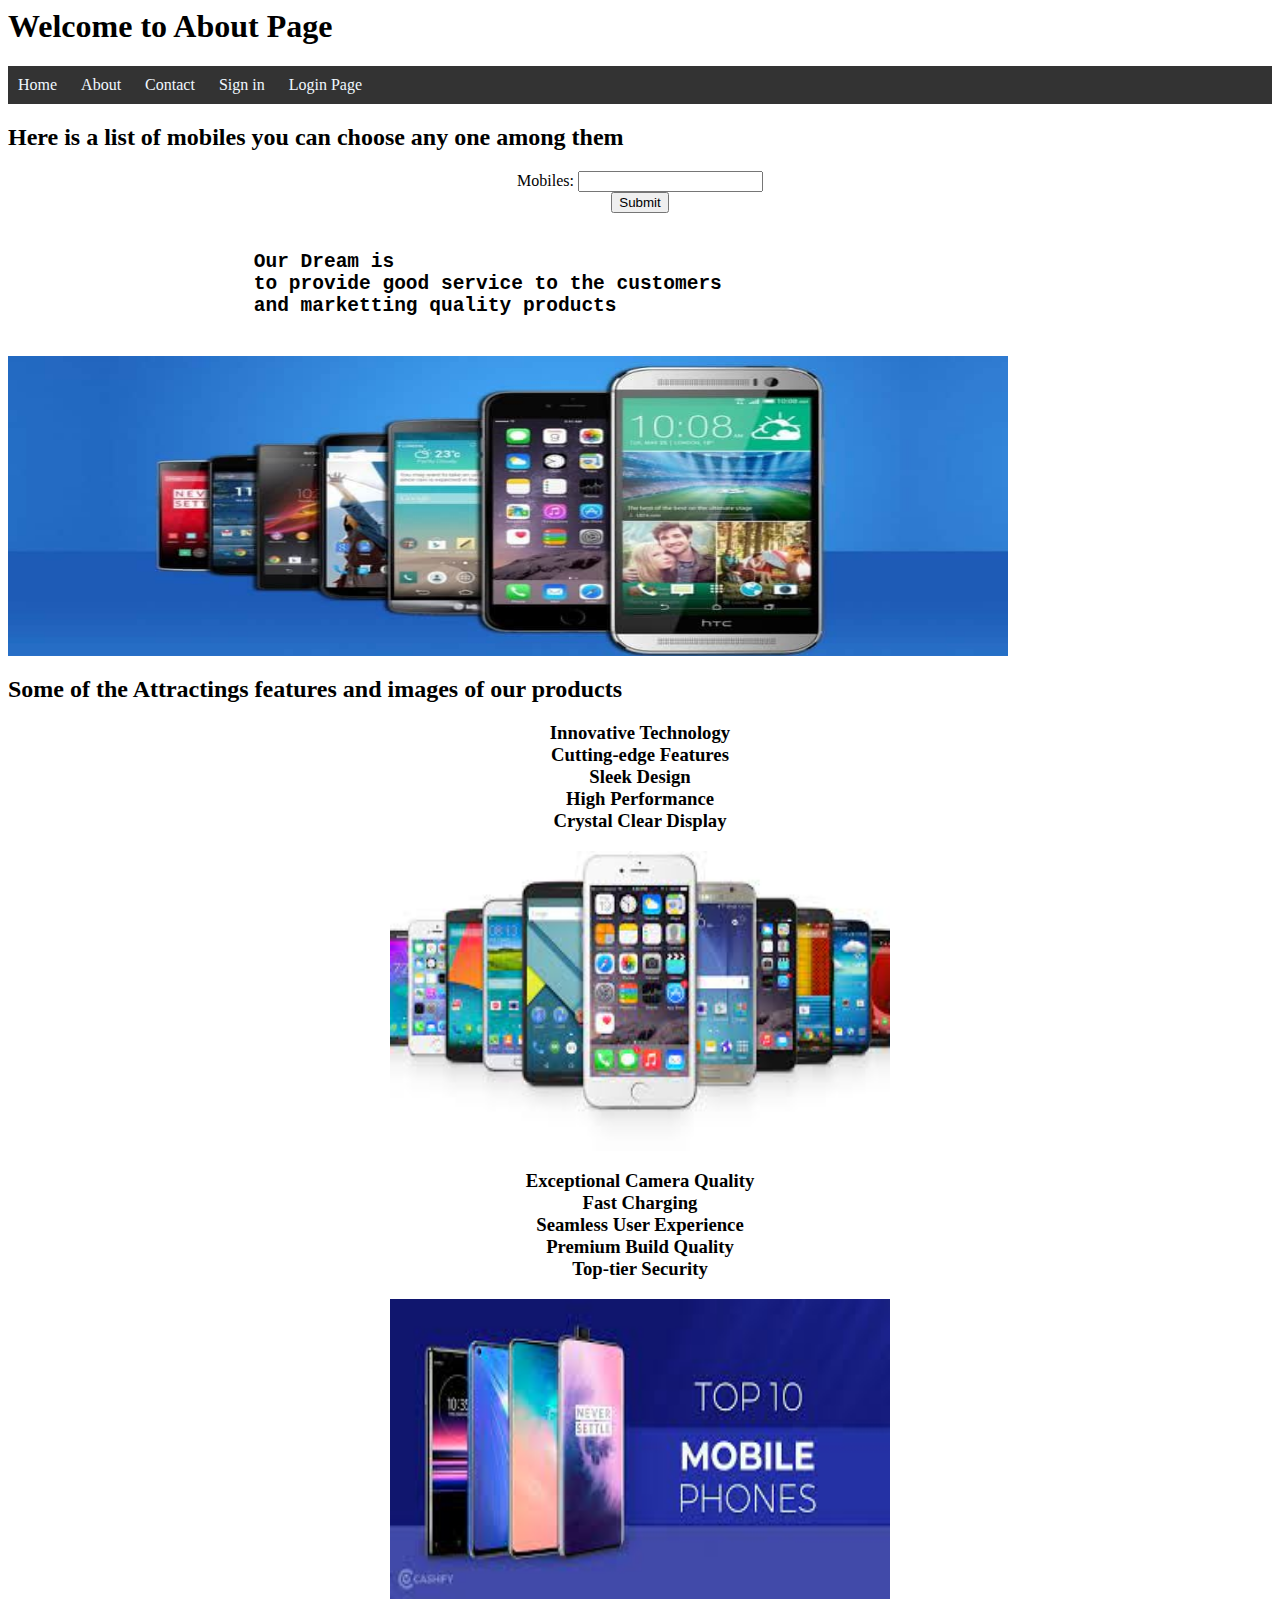
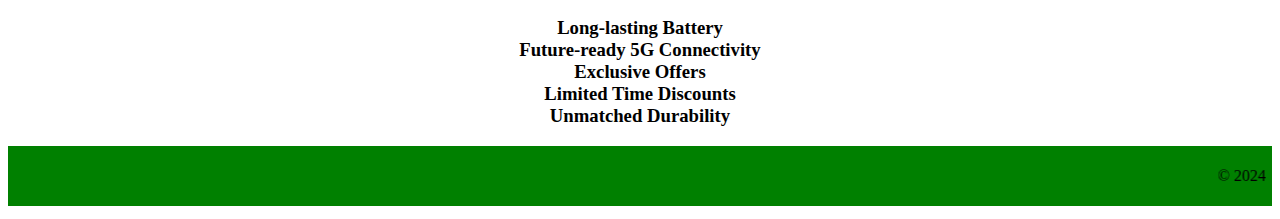
<file: About.html>
<html>
    <head>
        <title>About</title>
        <link rel="stylesheet" href="MyStyles2.css">
    </head>
    <body>
        <h1>Welcome to About Page</h1>
        <nav>
            <ul>
                <li><a href="index.html">Home</a></li>
                <li><a href="About.html">About</a></li>
                <li><a href="Contact.html">Contact</a></li>
                <li><a href="RegistrationHome.html">Sign in</a></li>
                <li><a href="Login.html">Login Page</a></li>
            </ul></nav>
            
            <h2>Here is a list of mobiles you can choose any one among them</h2>
            <center><form action="#">
                Mobiles: <input list="email" name="mymails">
                <datalist id="email" placeholder="Mails">
                    <option value="Vivo t2x 5g"></option>
                    <option value="Iphone pro max 5g"></option>
                    <option value="One plus pro 5g"></option>
                    <option value="Oppo t3x 5g pro"></option>
                </datalist><br>
                         <input type="submit">
            </form></center>
            <pre><h2>
                     Our Dream is 
                     to provide good service to the customers
                     and marketting quality products
            </h2></pre>
            <img src="mobiles.jpg" height="300" width="1000"><br>
            <h2>Some of the Attractings features and images of our products</h2>
            <center><h3>
            Innovative Technology<br>
            Cutting-edge Features<br>
            Sleek Design<br>
            High Performance<br>
            Crystal Clear Display<br></h3>
           <img src="About1.jpg" height="300" width="500">

            <h3>
             Exceptional Camera Quality<br>
             Fast Charging<br>
             Seamless User Experience<br>
             Premium Build Quality<br>
             Top-tier Security<br>
            </h3>
            <img src="About2.jpg" height="300" width="500">

            <h3>
                Long-lasting Battery<br>
                Future-ready 5G Connectivity<br>
                Exclusive Offers<br>
                Limited Time Discounts<br>
                Unmatched Durability
            </h3></center>
        
            <footer>
                <marquee><p>&copy; 2024 My MyCompany. All rights reserved.</p></marquee>
             </footer></h2>
    </body>
</html>
</file>
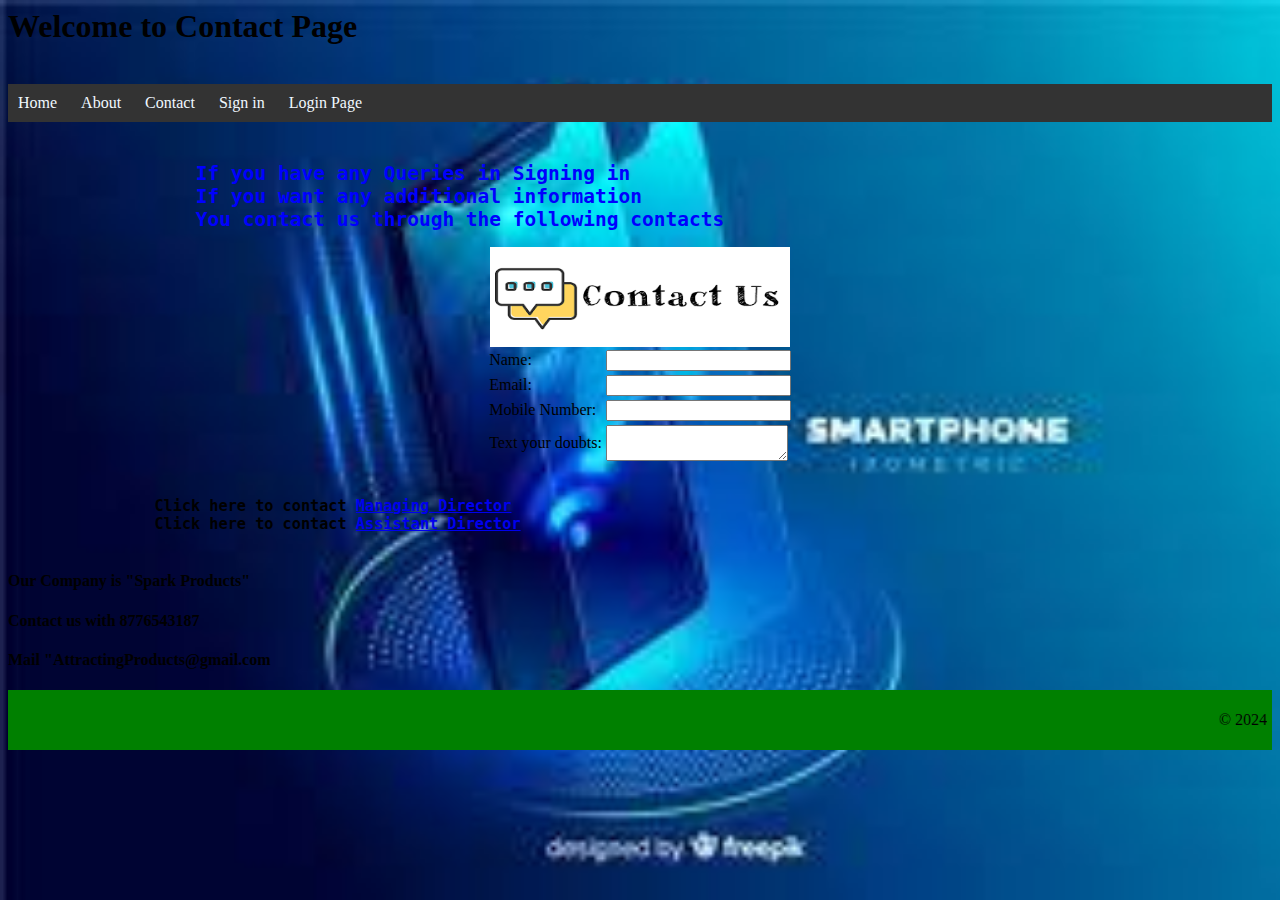
<file: Contact.html>
<html>
    <head>
        <title>Contact</title>
        <link rel="stylesheet" href="MyStyles2.css">
        <style>
            h2{
                color: blue;
            }
            h4{
                color:"green;"
            }
            body{
                background-image:url("sitebackground.jpg");
                background-repeat:no-repeat;
                background-attachment:fixed;
                background-size:cover;
            }
        </style>
    </head>
    <body>
        <h1>Welcome to Contact Page</h1><br>
        <nav>
            <ul>
                <li><a href="index.html">Home</a></li>
                <li><a href="About.html">About</a></li>
                <li><a href="Contact.html">Contact</a></li>
                <li><a href="RegistrationHome.html">Sign in</a></li>
                <li><a href="Login.html">Login Page</a></li>
            </ul></nav>
            <pre><h2>
                If you have any Queries in Signing in
                If you want any additional information 
                You contact us through the following contacts</h2></pre>
        <center><img src="contact.jpg" width="300" height="100">
            <table>
                <tr><td>Name:</td><td><input type="text" name="uname"></td></tr>
                <tr><td>Email:</td><td><input type="email" name="email"></td></tr>
                <tr><td>Mobile Number:</td><td><input type="tel" name="personal" id="per" pattern="[0-9]{10}" title="Enter 10 digit number"></td></tr>
                <tr><td>Text your doubts:</td><td><textarea height="100" width="200"></textarea></td></tr>
            </table></center>
            <pre><h3>
                Click here to contact <a href="#">Managing Director</a>
                Click here to contact <a href="#">Assistant Director</a>
            </h3></pre>
                <h4>Our Company is "Spark Products"</h4>
                <h4>Contact us with 8776543187</h4>
                <h4>Mail "AttractingProducts@gmail.com</h4>
                
            <footer>
                <marquee><p>&copy; 2024 My MyCompany. All rights reserved.</p></marquee>
             </footer>
    </body>
</html>
</file>
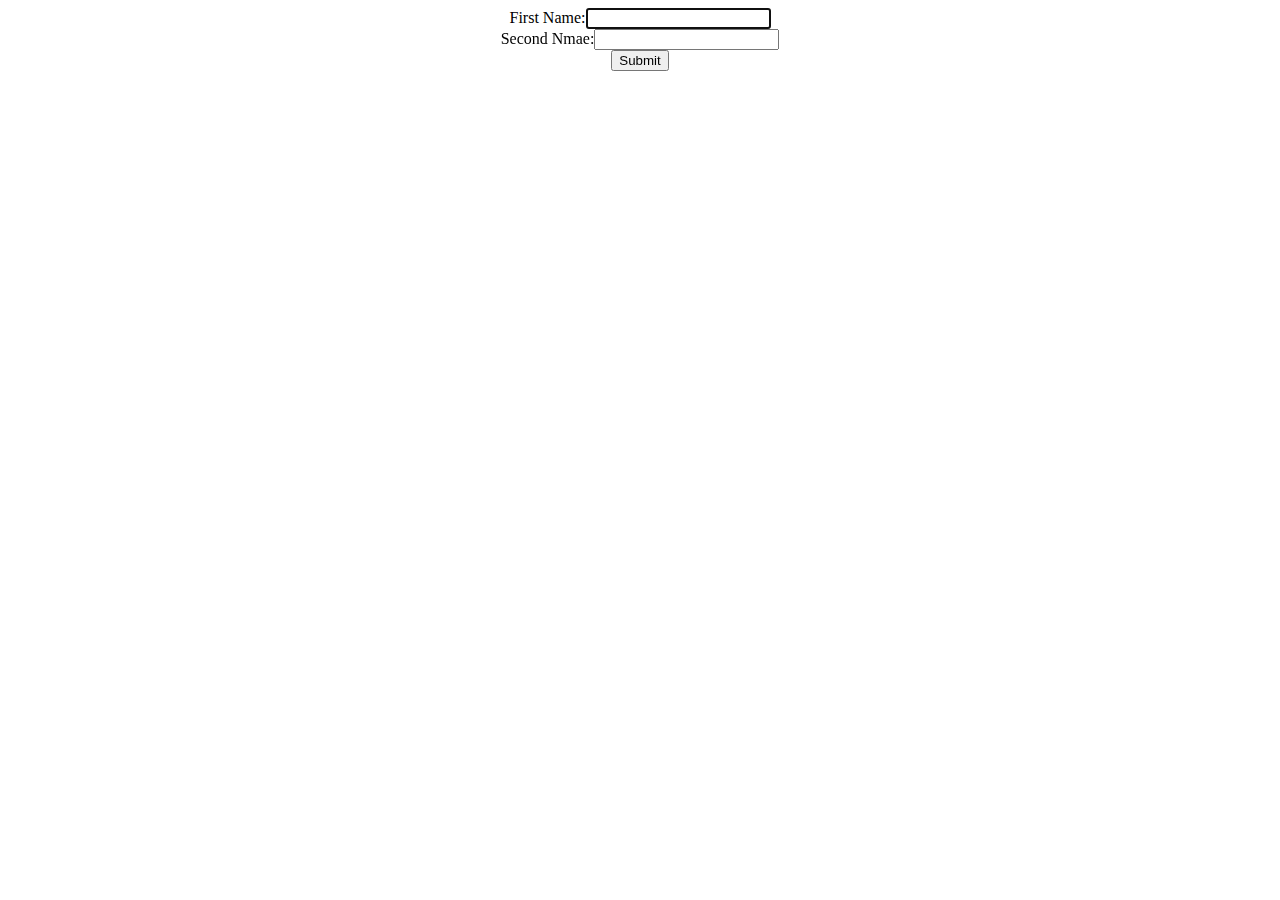
<file: Exp10-Autofocus.html>
<html>
    <head>
        <title>HTML5 Autofocus</title>
    </head>
    <body>
        <form action="#"><center>
            First Name:<input type="text" name="fname" autofocus><br>
            Second Nmae:<input type="text" name="sname"><br>
            <input type="submit"></center>
        </form>
    </body>
</html>
</file>
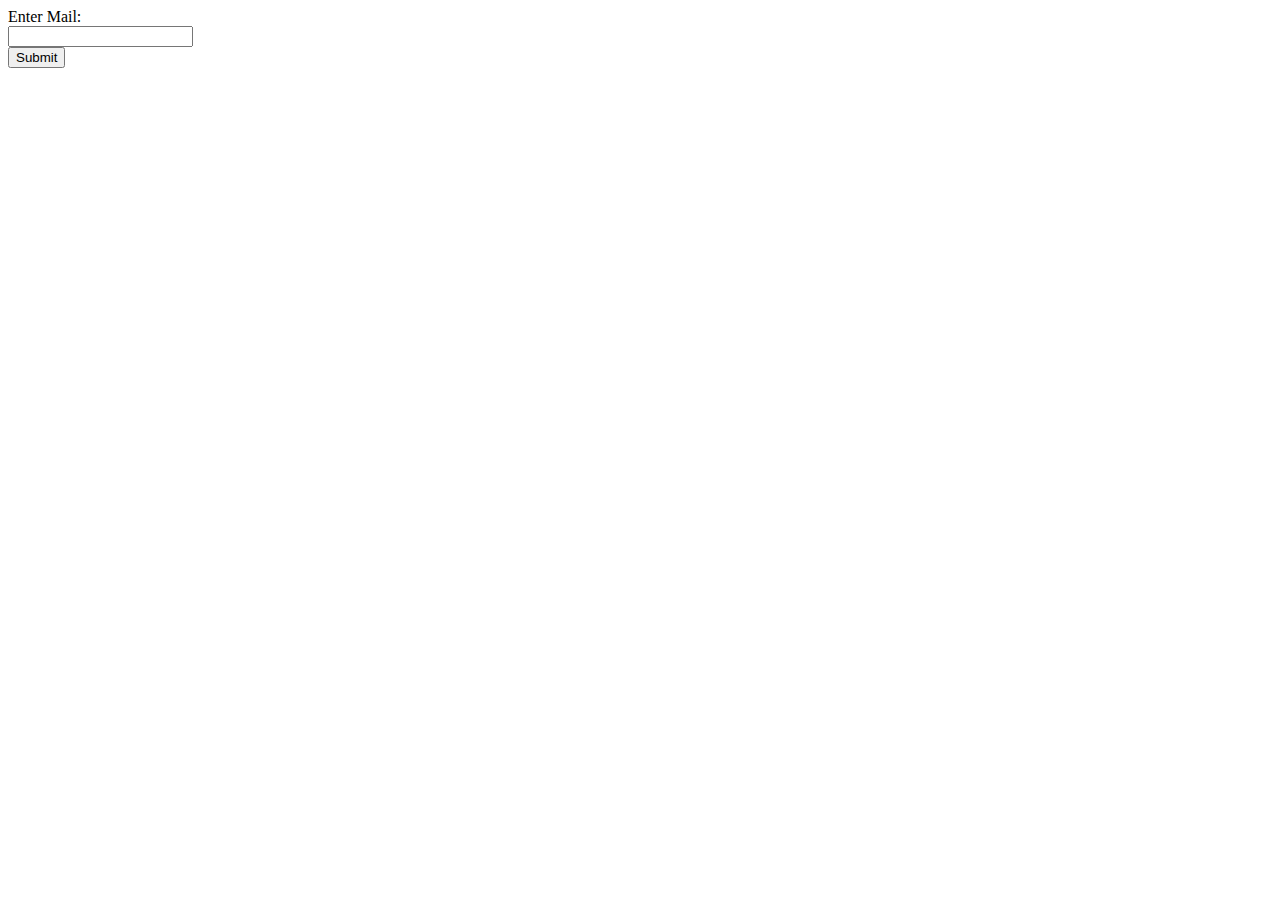
<file: Exp5-Email.html>
<html>
    <head>
        <title>HTML5 Email</title>
    </head>
    <body>
        <form action="#">
            Enter Mail:<br>
            <input type="email" name="office" id="myoffice"><br>
            <input type="submit">
        </form>
    </body>
</html>
</file>
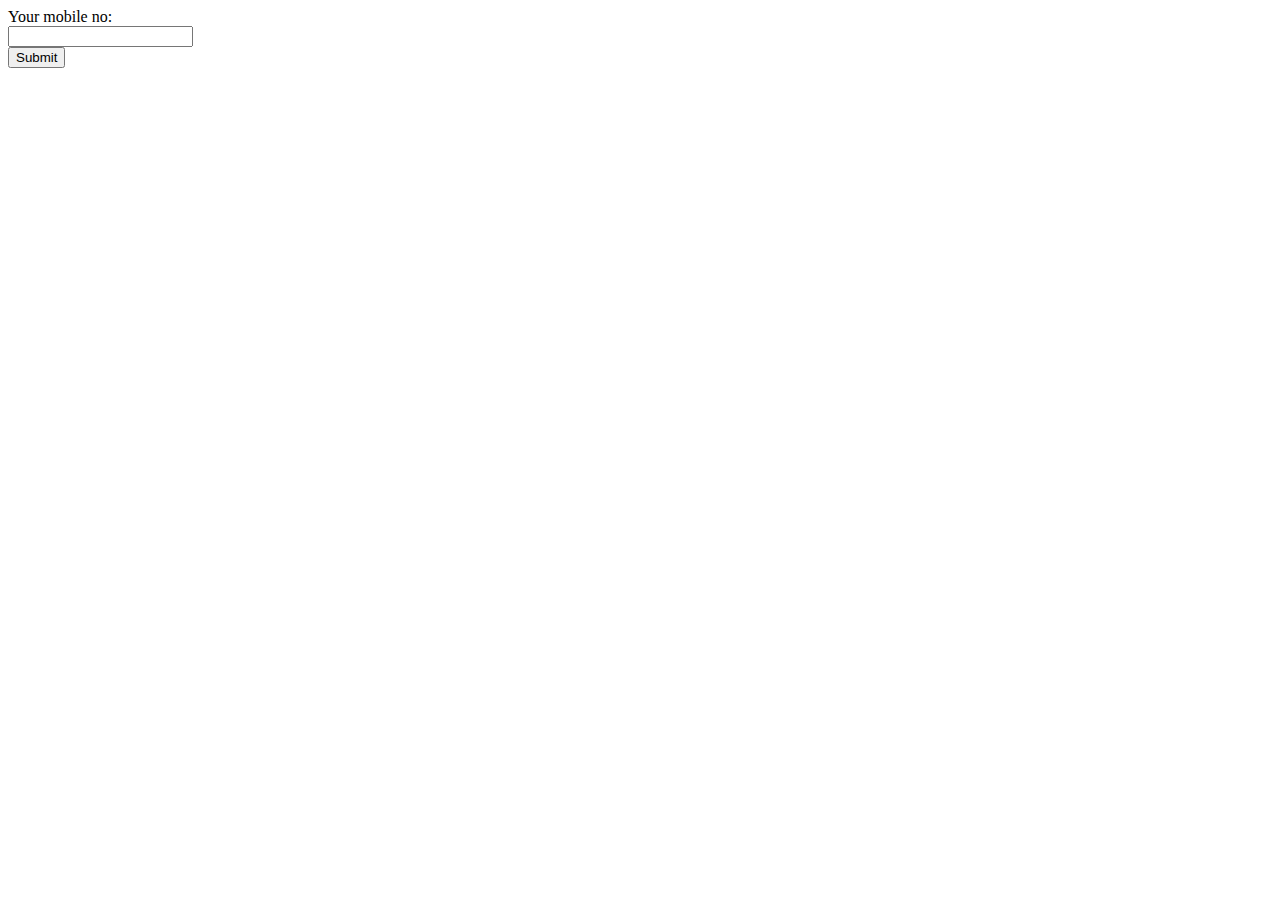
<file: Exp6-PatternMobile.html>
<html>
    <head>
        <title>HTML5 Mobile</title>
    </head>
    <body>
        <form action="#">
            Your mobile no:<br>
            <input type="tel" name="personal" id="per1" pattern="[0-9]{10}" title="the ten digits number"><br>
            <input type="submit">
        </form>
    </body>
</html>
</file>
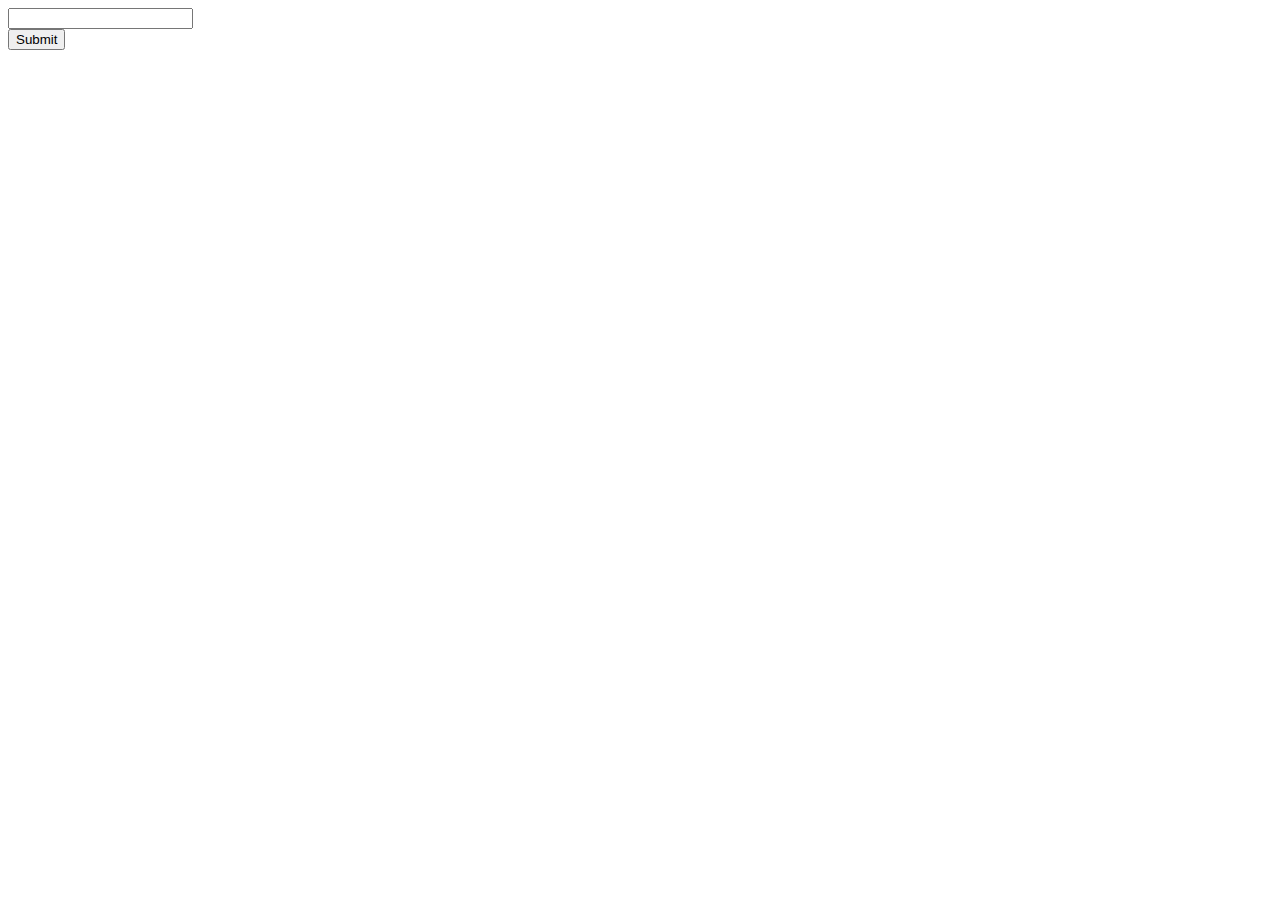
<file: Exp7-DataList.html>
<html>
    <head>
        <title>HTML5 DataList</title>
    </head>
    <body>
        <form action="#">
        <input list="email" name="mymails">
        <datalist id="email">
            <option value="shyam@gmail.com"></option>
            <option value="ranga@gmail.com"></option>
            <option value="jayanth@gmail.com"></option>
            <option value="jittu@gmail.com"></option>
        </datalist><br>
        <input type="submit">
    </form>
    </body>
</html>
</file>
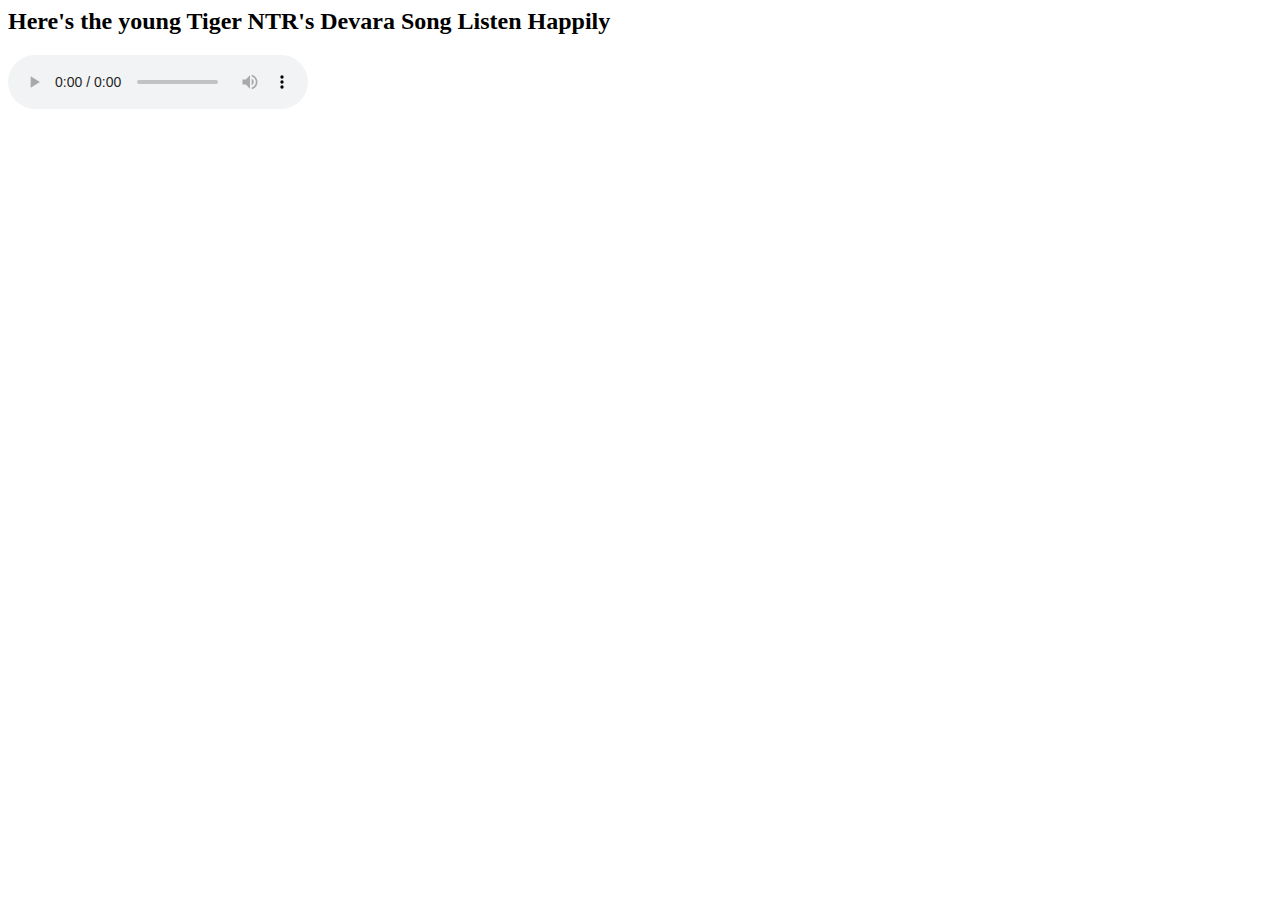
<file: Exp8-Musuc.html>
<html>
    <head>
        <title>HTML5 Music</title>
    </head>
    <body background="C:\Users\Rise\Desktop\UI_Development\Devara.png"></body>
        <body>
        <form action="#">
            <h2>Here's the young Tiger NTR's Devara Song Listen Happily</h2>
            <audio controls>
                <source src="c:\Users\Rise\Downloads\[iSongs.info] 02 - Fear Song.mp3" type="audio/mpeg">
                Your browser not support this audio tag
            </audio>
        </form>
    </body>
</html>
</file>
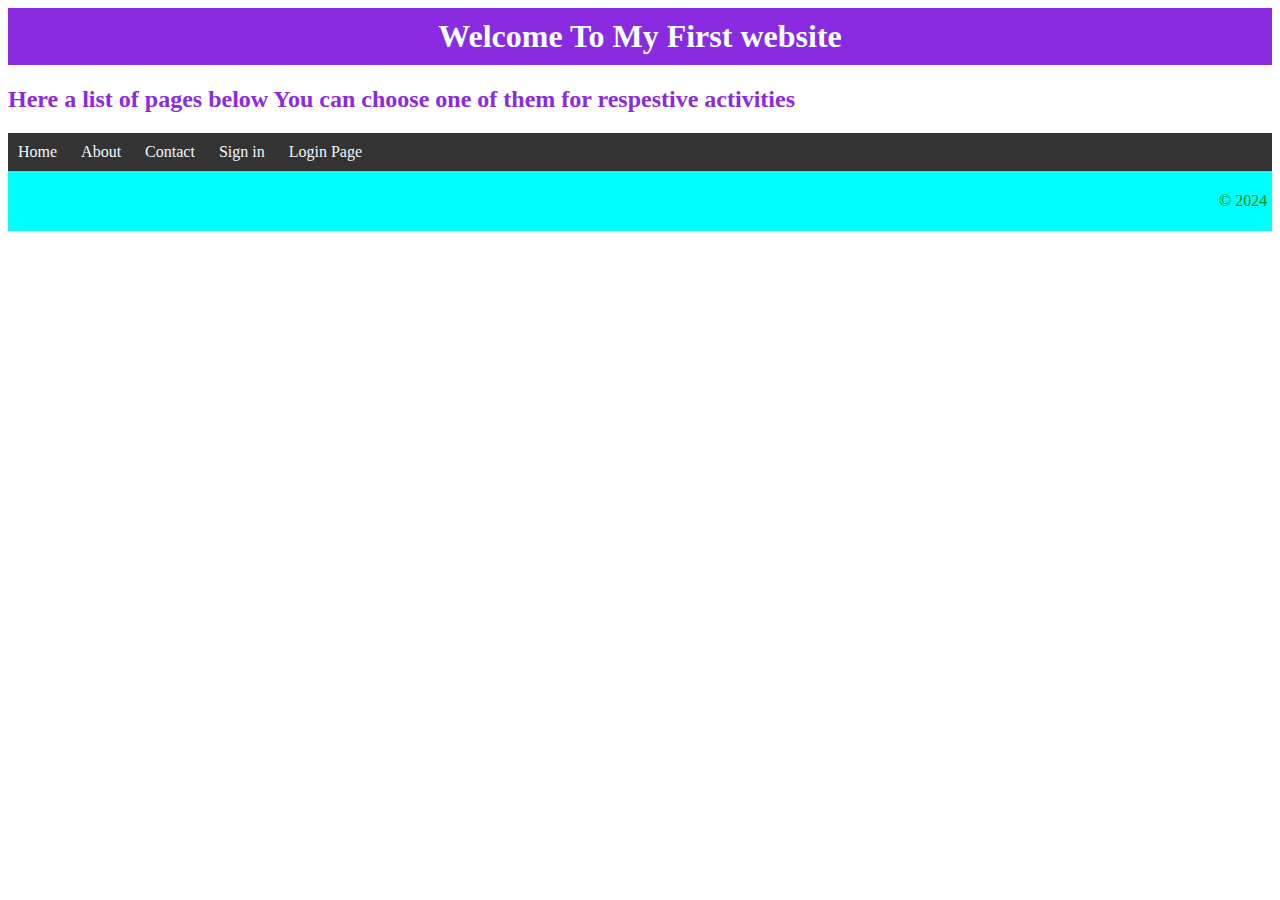
<file: FirstSite.html>
<html>
    <head>
        <title>Landing Page</title>
        <link rel="stylesheet" href="MyStyles2.css">
        <style>
            footer{
                padding: 5px;
                background-color: aqua;
                color: green;
            }
            h2{
                color: blueviolet;
            }
            h1{
                padding: 10px;
                background-color: blueviolet;
                color:azure;
            }
        </style>
    </head>
    <body>
        <center><h1>Welcome To My First website</h1></center>

    <h2>Here a list of pages below You can choose one of them for respestive activities</h2>
        <nav>
            <ul>
                <li><a href="Home.html">Home</a></li>
                <li><a href="About.html">About</a></li>
                <li><a href="Contact.html">Contact</a></li>
                <li><a href="RegistrationHome.html">Sign in</a></li>
                <li><a href="Login.html">Login Page</a></li>
            </ul></nav>

            <footer>
                <marquee><p>&copy; 2024 My MyCompany. All rights reserved.</p></marquee>
             </footer>
    </body>
</html>
</file>
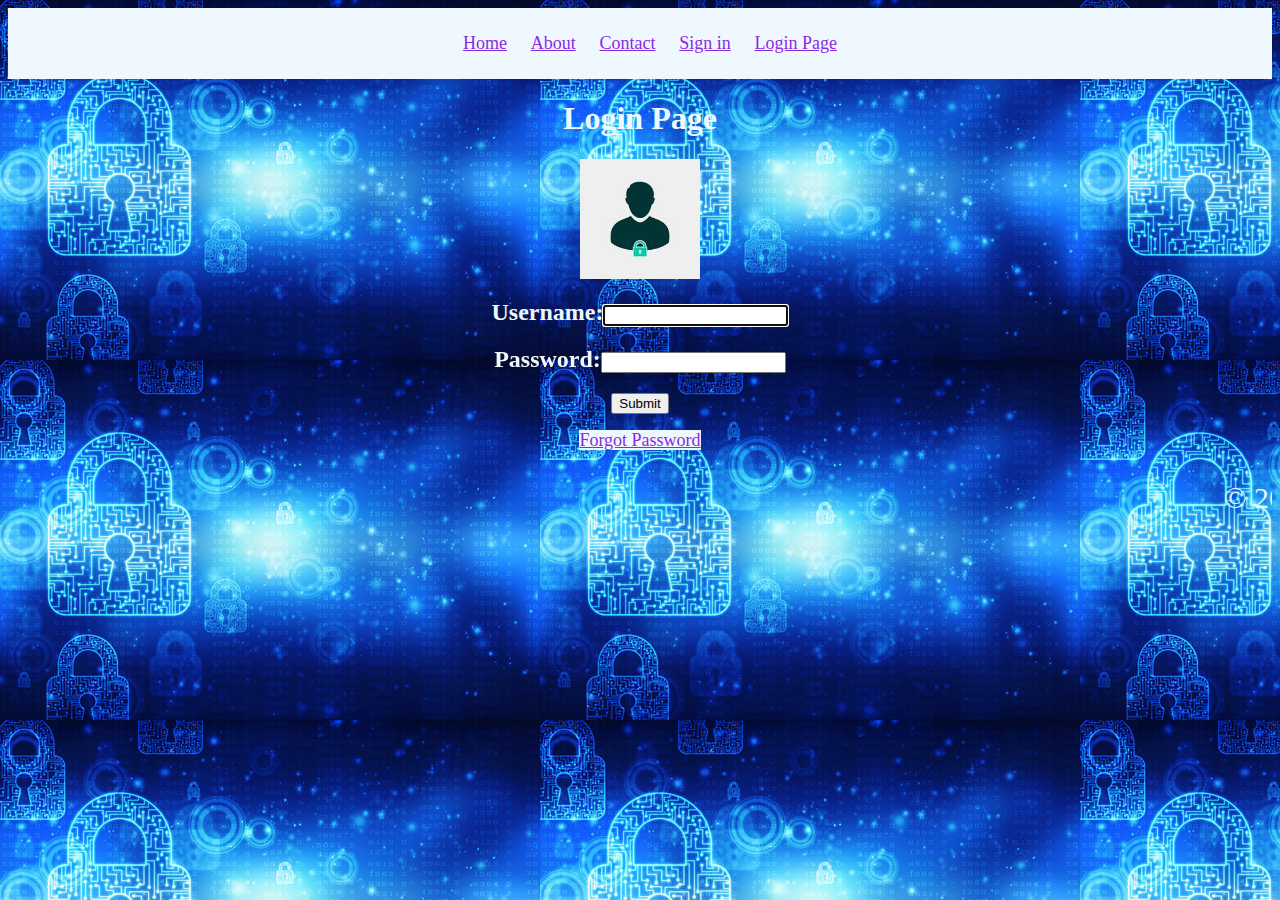
<file: Login.html>
<html>
    <head>
        <title>Log in Page</title>
        <style>
            nav{
                background-color: aliceblue;
                padding: 10px;
                font-size: 15px;
            }
            nav ul li{
                display: inline;
                color: aliceblue;
                margin-right: 20px;
            }
            h1,h2{
                color: aliceblue;
            }
            a{
                color: blueviolet;
                font-size: 18px;
            }
        </style>
    </head>
    <body background="logbackground.jpg"></body>
    <body>
        <center><nav>
            <ul>
                <li><a href="index.html">Home</a></li>
                <li><a href="About.html">About</a></li>
                <li><a href="Contact.html">Contact</a></li>
                <li><a href="RegistrationHome.html">Sign in</a></li>
                <li><a href="Login.html">Login Page</a></li>
            </ul></nav></center>
        <form action="Success.html">
            <center>
                <h1>Login Page</h1>
            <img src="logperson.jpg" alt="Sorry" width="120" height="120">
            <h2>Username:<input type="text" name="uname" autofocus></h2>

            <h2>Password:<input type="password" name="pwd"></h2>
            <input type="submit"></center>
        </form>
        <center><a href="#" style="background-color: aliceblue;">Forgot Password</a></center>
        <footer style="font-size: 30px; color: aliceblue;">
            <marquee><p>&copy; 2024 My MyCompany. All rights reserved.</p></marquee>
         </footer>
    </body>
</html>
</file>
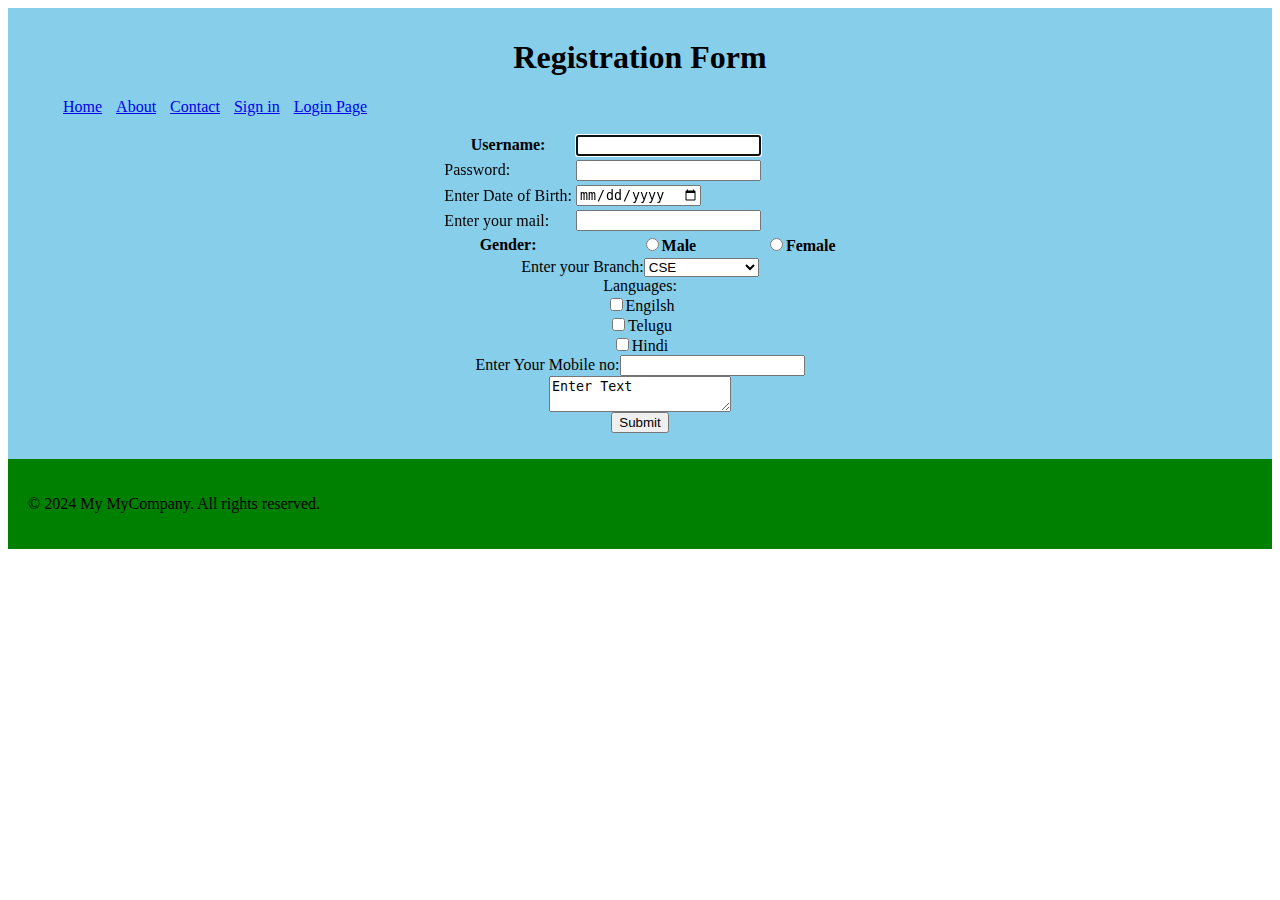
<file: RegistrationHome.html>
<html>
    <head>
        <title>Registration Form</title>
        <style>
            div{
                background-color: skyblue;
                padding-left: 10;
                padding-right: 10;
                padding-top: 10;
                padding-bottom: 10;
            }
            footer{
                background-color: green;
                padding:20px;
            }
            nav ul li{
                padding: 5px;display: inline;
            }
        </style>
    </head>
    <body><div>
        <center><h1>Registration Form</h1></center>
        <nav>
            <ul>
                <li><a href="index.html">Home</a></li>
                <li><a href="About.html">About</a></li>
                <li><a href="Contact.html">Contact</a></li>
                <li><a href="RegistrationHome.html">Sign in</a></li>
                <li><a href="Login.html">Login Page</a></li>
            </ul></nav>
        <center><form action="Login.html">
            <table>
            <tr>
           <th><label for="Username">Username:</label></th>
           <th><input type="text" name="uname" autofocus><br></th></tr>
           <tr><td><label for="password">Password:</label></td>
            <td><input type="password" name="pwd"><br></td></tr>
            <tr><td>Enter Date of Birth:</td><td><input type="date" name="bname"></td>
            <tr><td>Enter your mail:</td><td><input type="email" name="ename"></td></tr>
            <tr><th><label for="gender">Gender:</label><br></th>
            <th><input type="radio" name="gender" value="Male">Male<br></th>
            <th><input type="radio" name="gender" value="Female">Female<br></th></tr>
            </table>
            Enter your Branch:<select name="Branch">
                <option value="Cse">CSE</option>
                <option value="Csm">CSE-AI and ML</option>
                <option value="Ece">ECE</option>
                <option value="Mech">Mechanical</option>
                <option value="Civil">Civil</option>
                <option value="Eee">EEE</option>
            </select><br>
            Languages:<br><input type="checkbox" name="Eng">Engilsh<br>
                      <input type="checkbox" name="Tel">Telugu<br>
                      <input type="checkbox" name="Hin">Hindi<br>
            Enter Your Mobile no:<input type="tel" name="personal" id="per" pattern="[0-9]{10}" title="Enter 10 digit number"><br> 
            <textarea width="50" height="50">Enter Text</textarea><br>
            <center><input type="submit"></center>
        </form></center></div>
        <footer>
            <p>&copy; 2024 My MyCompany. All rights reserved.</p>
         </footer>
    </body>
</html>
</file>
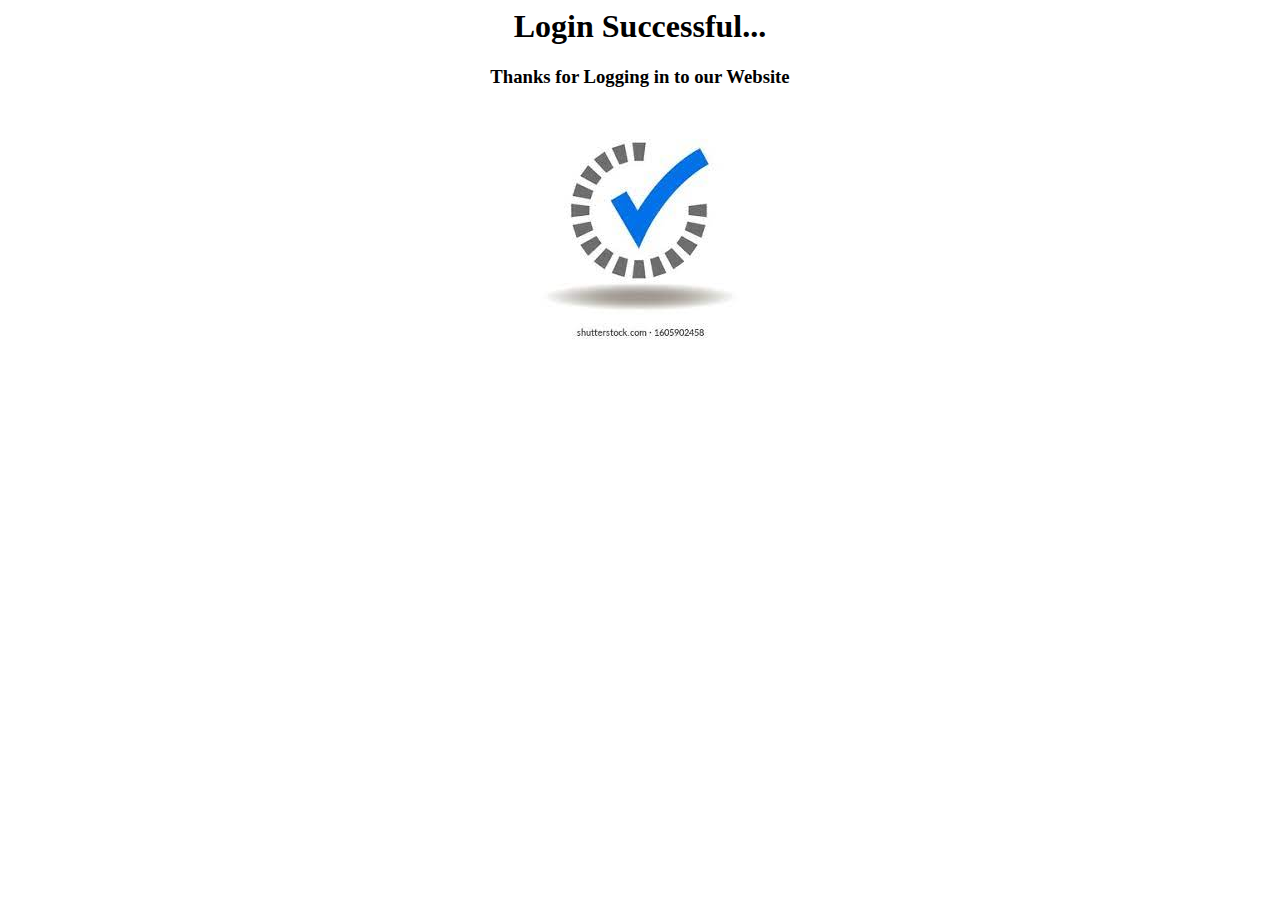
<file: Success.html>
<html>
    <head>
        <title>Success Page</title>
    </head>
    <body>
        <center><h1>Login Successful...</h1>
        <h3>Thanks for Logging in to our Website</h3>
        <img src="Tick.jpg"
        </center>

    </body>
</html>
</file>
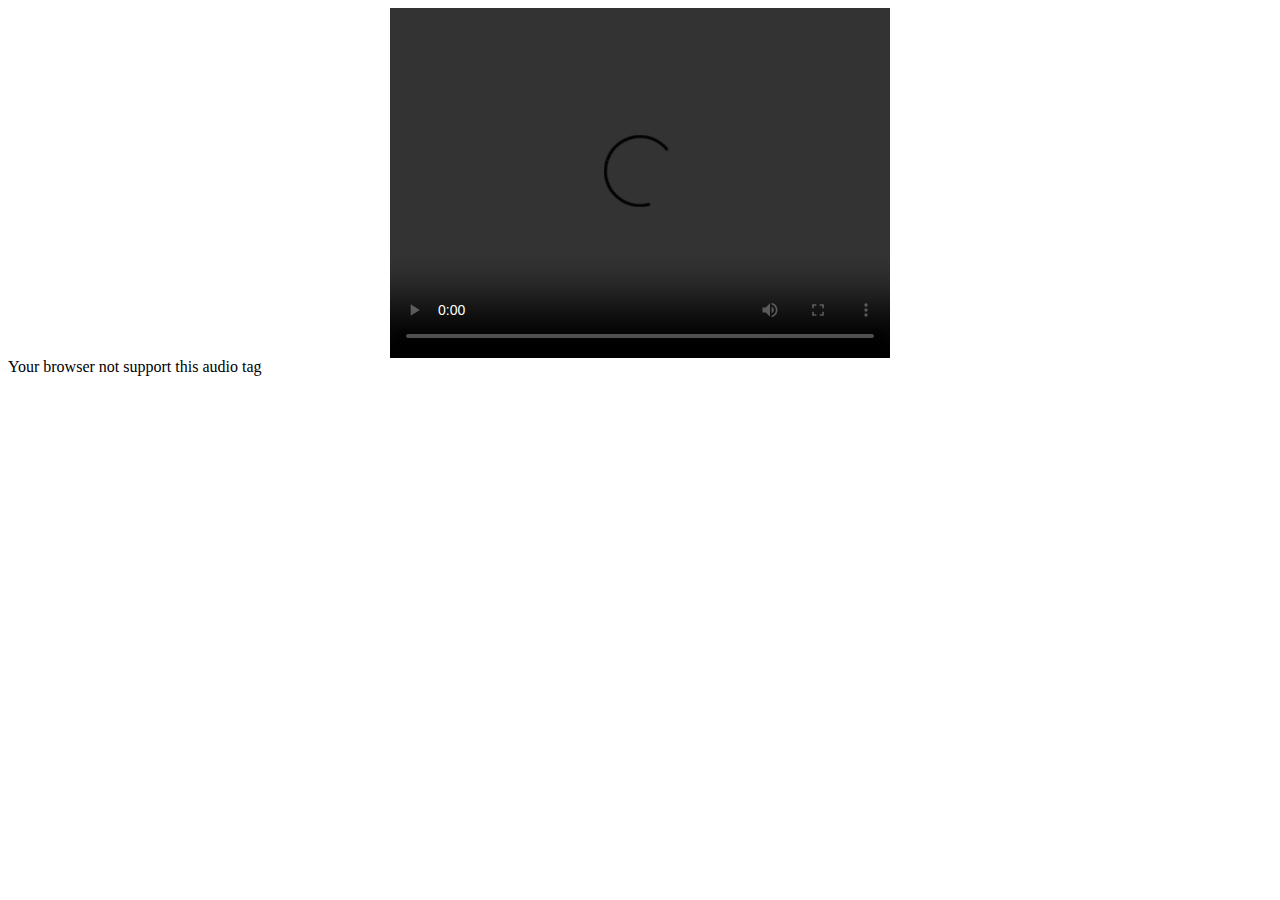
<file: Video.html>
<html>
    <head>
        <title>HTML5 Music</title>
    </head>
    <body background="C:\Users\Rise\Desktop\UI_Development\hanuman.png"></body>
    <body>
        <form action="#">
            <center><video width="500" height="350" controls>
                <source src="c:\Users\Rise\Downloads\videoplayback.mp4" type="video/mp4"></video></center>
                Your browser not support this audio tag
            </audio>
        </form>
    </body>
</html>
</file>
<file: MyStyles2.css>
nav{
    background-color: #333;
    color:white;
    padding:10px;
}
nav ul{
    list-style-type: none;
    margin:0;
    padding:0;
}
nav ul li{
    display: inline;
    margin-right: 20px;
}
nav ul li a{
    color:aliceblue;
    text-decoration: none;
}
nav ul li a:hover{
    color:chartreuse;
}
footer{
    background-color: green;
    padding:5px;
}
</file>
